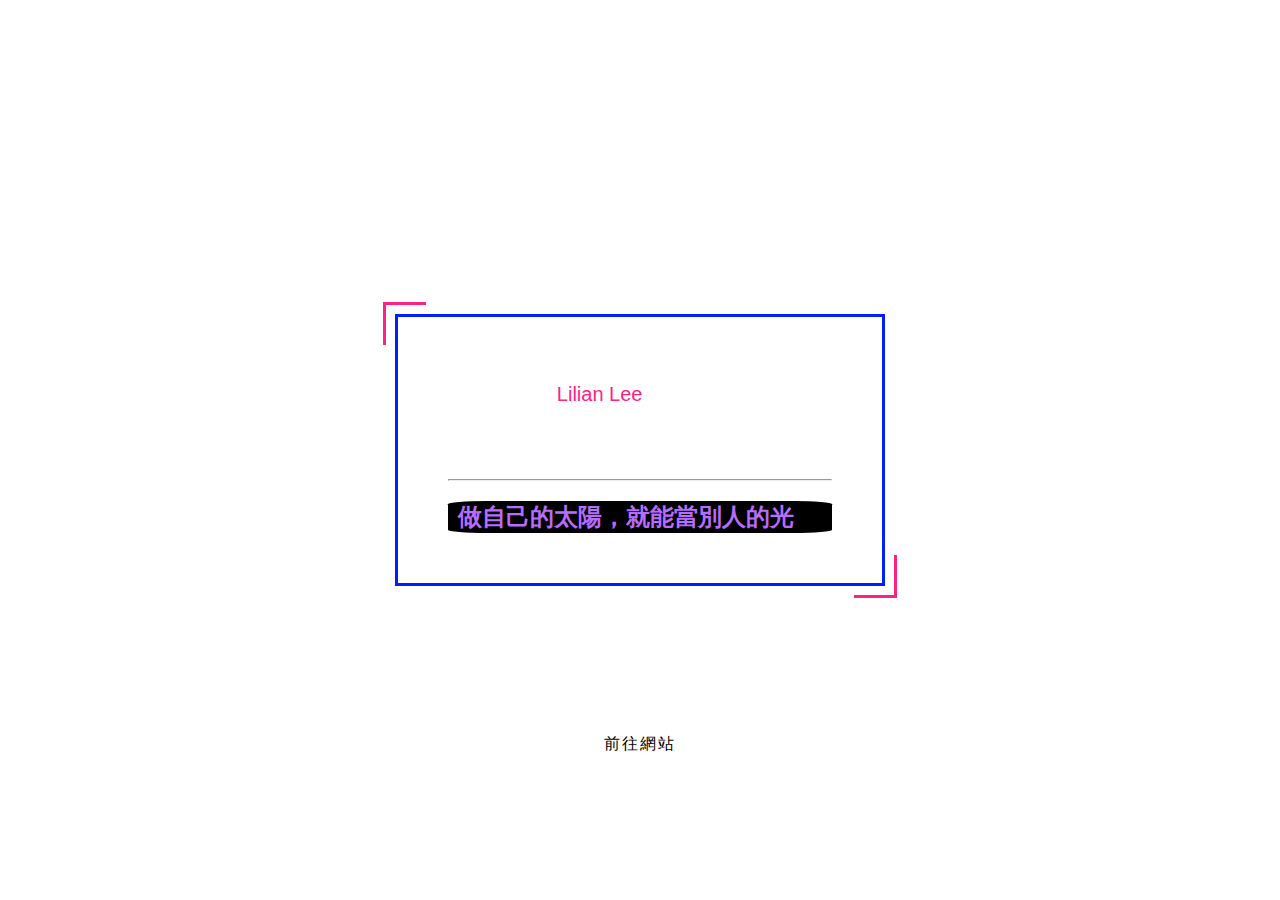
<file: index.html>
<!DOCTYPE html>
<html lang="en" >
<head>
  <meta charset="UTF-8">
  <title>CodePen - 互動程式設計期中作業</title>
  <link rel="stylesheet" href="./style.css">

</head>
<body>
<!-- partial:index.partial.html -->
<html><body>
<a class="btnWebsit" href="https://www.instagram.com/lilianlee.717/" target="_blank">前往網站</a>
<div class="body">
<div class=name><h1>李莉安<span class="english">Lilian Lee</span></h1></div>
<div class=school><h3>斜槓人生 基督徒/學生/租房總管/師資培育生</h3></div>
<hr>
<div class=line><h2>做自己的太陽，就能當別人的光</h2></div>
	<div class="tag"><a href="https://www.youtube.com/" target="_blank"</a></div>
	</div>
<!-- partial -->
  
</body>
</html>
</file>
<file: style.css>
html,body{
width: 100%;
height: 100%;	
display:flex;
justify-content:center;
align-items:center;
background-image:url(https://media.istockphoto.com/photos/black-brick-wall-texture-of-dark-brickwork-closeup-picture-id1129029770?k=20&m=1129029770&s=170667a&w=0&h=WK-vwcCtDUNrBMa86_FjMayjid04ODB30O6Q4XMyFWA=);
	background-size:cover;
}

.body{
	border:3px solid #011FFD;
	padding:30px 50px;
	position:relative;
}
.body::before,
.body::after{
content:"";
position:absolute;
width:40px;
height:40px;
border:inherit;
transition:all .5s;

}
.body::before{
	top:-15px;
	left:-15px;
	border-width:3px 0 0 3px;
	border-color:#FF2281;
}
.body::after{
	bottom:-15px;
	right:-15px;
	border-width:0 3px 3px 0;
	border-color:#FF2281;
}
.body:hover::before,
.body:hover::after{
	width:calc(100% + 27px);
	height:calc(100% + 27px);
}

.name{
	color:#fff;
	font-family:"微軟正黑體",sans-serif;
	padding-left:3px;
  
}

.english{
	font-size:20px;
	font-family:sans-serif;
	margin-left:10px;
	color:#FF2281;
	font-weight: 100;
}

.school{
	color:#fff;
	letter-spacing:1px;
	opacity: 0.9;
}
.line{ 
	color:#B76CFD;
  padding-left:10px;
  margin-top:0px;
	background-color:black;
	border-radius:10%;
}
.tag{
	width:200px;
  height:180px;
  border-color: #B76CFD;
  position:absolute;
  right:-30px;
	top:-110px;
	border-radius:5%;
	background-image:url(https://i.imgur.com/vxofIYS.jpg);
}
.btnWebsit {
  color: initial;
  text-decoration: initial;
  letter-spacing:2px;
  padding:15px ;
  background-color:#ffffff;
	position:absolute;
	bottom:130px;
	
}
.btnWebsit:hover{
  background-color: #B76CFD;
  color: #ffffff;
}
</file>
